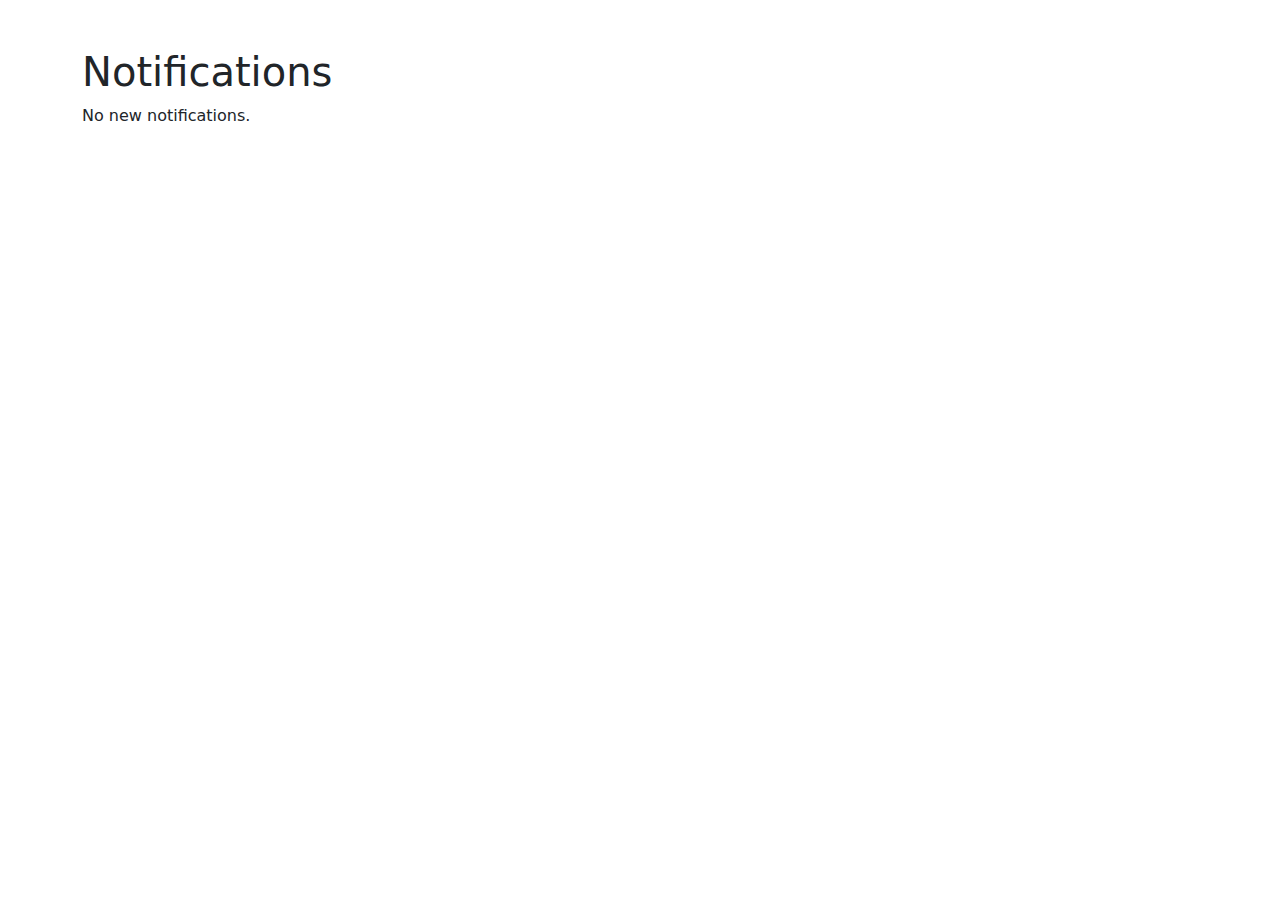
<file: templates/notifications.html>
<!DOCTYPE html>
<html lang="en">
<head>
    <meta charset="UTF-8">
    <meta name="viewport" content="width=device-width, initial-scale=1.0">
    <title>Notifications</title>
    <link href="https://cdn.jsdelivr.net/npm/bootstrap@5.1.0/dist/css/bootstrap.min.css" rel="stylesheet">
</head>
<body>
    <div class="container mt-5">
        <h1>Notifications</h1>
        <p>No new notifications.</p>
        <!-- Add dynamic content if needed -->
    </div>
</body>
</html>
</file>
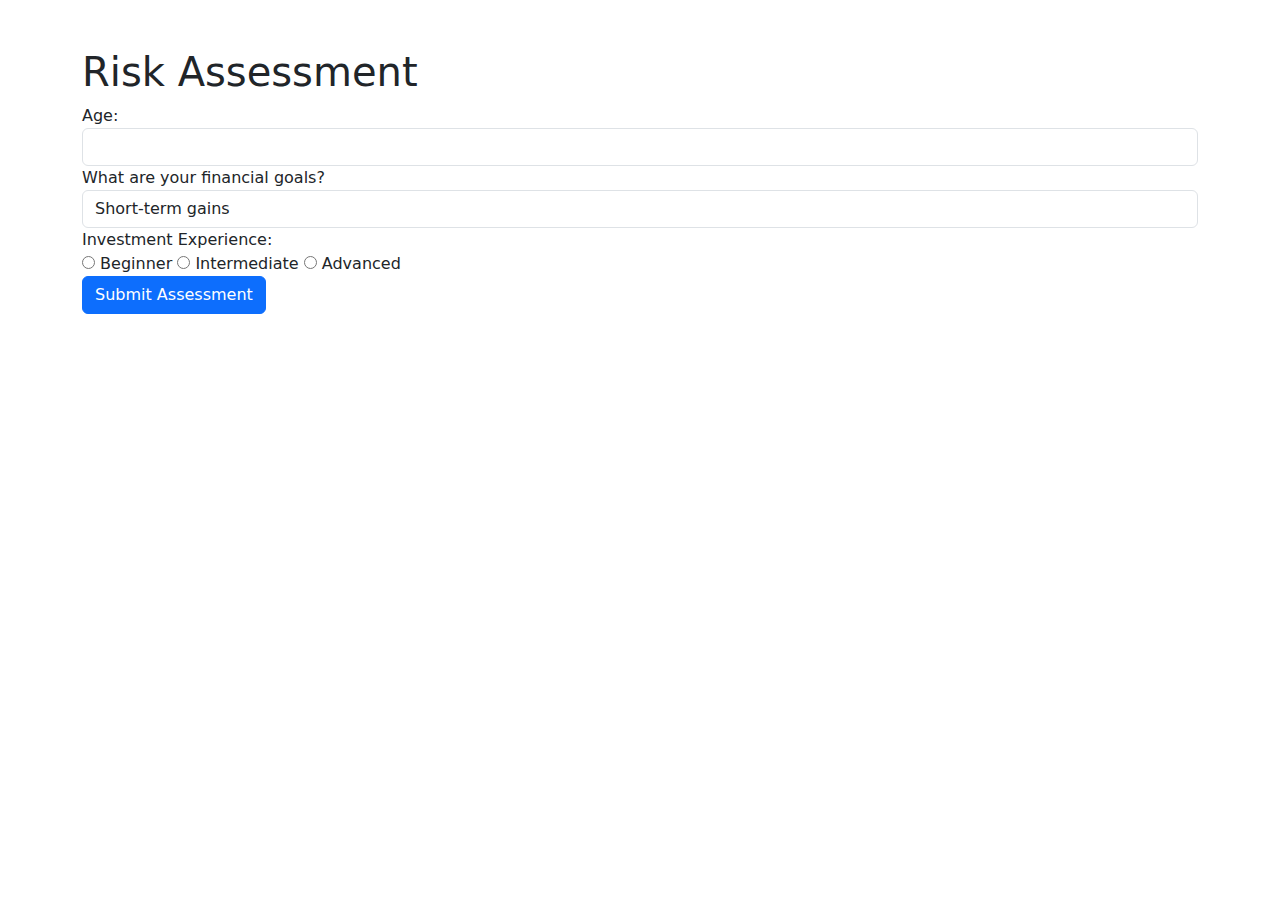
<file: templates/risk_assessment.html>
<!DOCTYPE html>
<html lang="en">
<head>
    <meta charset="UTF-8">
    <meta name="viewport" content="width=device-width, initial-scale=1.0">
    <title>Risk Assessment</title>
    <link href="https://cdn.jsdelivr.net/npm/bootstrap@5.1.0/dist/css/bootstrap.min.css" rel="stylesheet">
</head>
<body>
    <div class="container mt-5">
        <h1>Risk Assessment</h1>
        <form method="POST" action="{{ url_for('main.risk_assessment') }}">
            <div class="form-group">
                <label for="age">Age:</label>
                <input type="number" id="age" name="age" class="form-control" required>
            </div>
            <div class="form-group">
                <label for="financial_goals">What are your financial goals?</label>
                <select id="financial_goals" name="financial_goals" class="form-control" required>
                    <option value="short_term">Short-term gains</option>
                    <option value="long_term">Long-term wealth accumulation</option>
                    <option value="retirement">Retirement</option>
                </select>
            </div>
            <div class="form-group">
                <label for="investment_experience">Investment Experience:</label><br>
                <input type="radio" id="beginner" name="investment_experience" value="beginner" required> Beginner
                <input type="radio" id="intermediate" name="investment_experience" value="intermediate" required> Intermediate
                <input type="radio" id="advanced" name="investment_experience" value="advanced" required> Advanced
            </div>
            <button type="submit" class="btn btn-primary">Submit Assessment</button>
        </form>
    </div>
</body>
</html>
</file>
